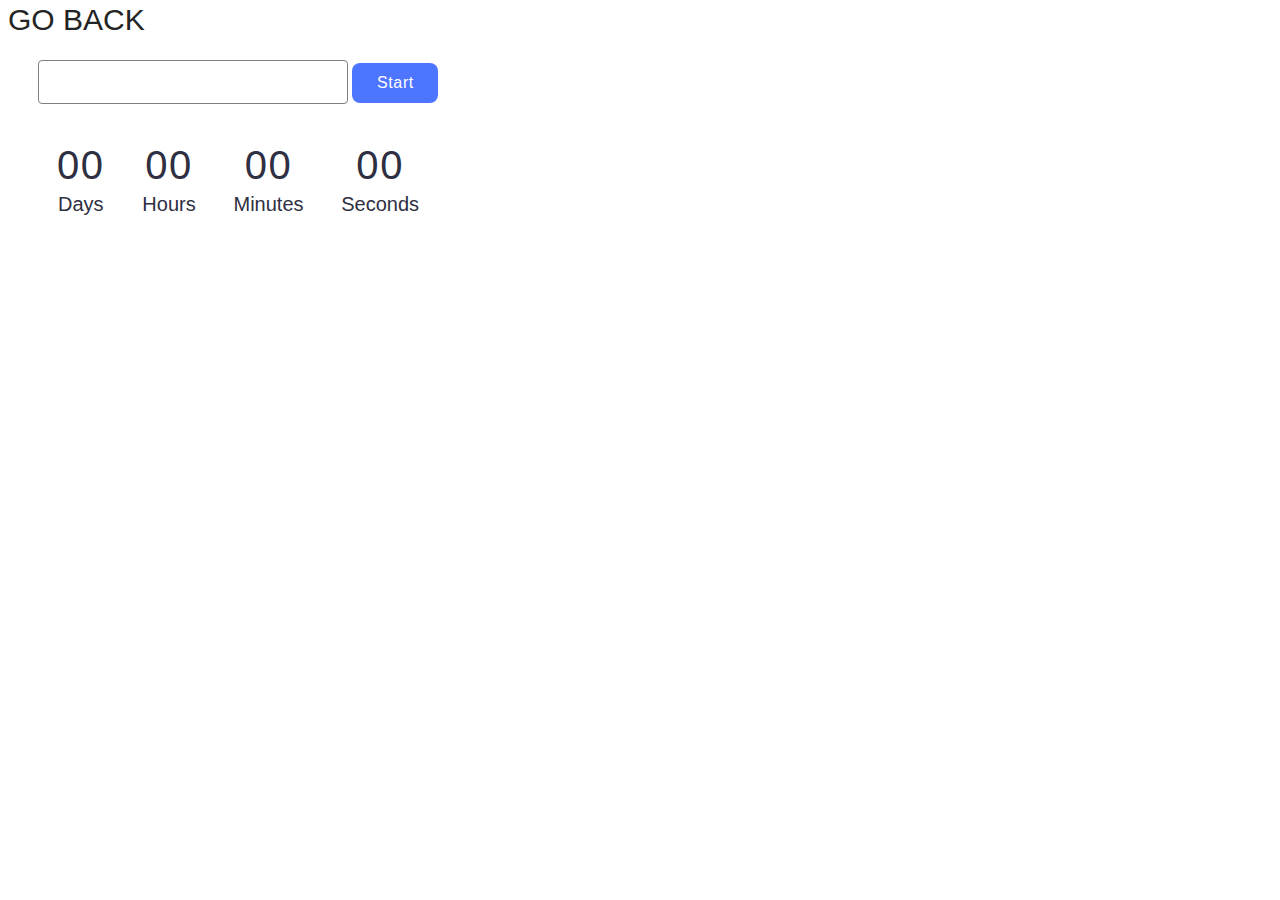
<file: src/1-timer.html>
<!DOCTYPE html>
<html lang="en">
  <head>
    <meta charset="UTF-8" />
    <meta name="viewport" content="width=device-width, initial-scale=1.0" />
    <title>Timer</title>
    <link rel="stylesheet" href="./css/styles.css" />
  </head>
  <body>
    <a href="./index.html">GO BACK</a>

    <input type="text" id="datetime-picker" />
    <button type="button" data-start>Start</button>

    <div class="timer">
      <div class="field">
        <span class="value" data-days>00</span>
        <span class="label">Days</span>
      </div>
      <div class="field">
        <span class="value" data-hours>00</span>
        <span class="label">Hours</span>
      </div>
      <div class="field">
        <span class="value" data-minutes>00</span>
        <span class="label">Minutes</span>
      </div>
      <div class="field">
        <span class="value" data-seconds>00</span>
        <span class="label">Seconds</span>
      </div>
    </div>
    <script type="module" src="./js/1-timer.js"></script>
  </body>
</html>
</file>
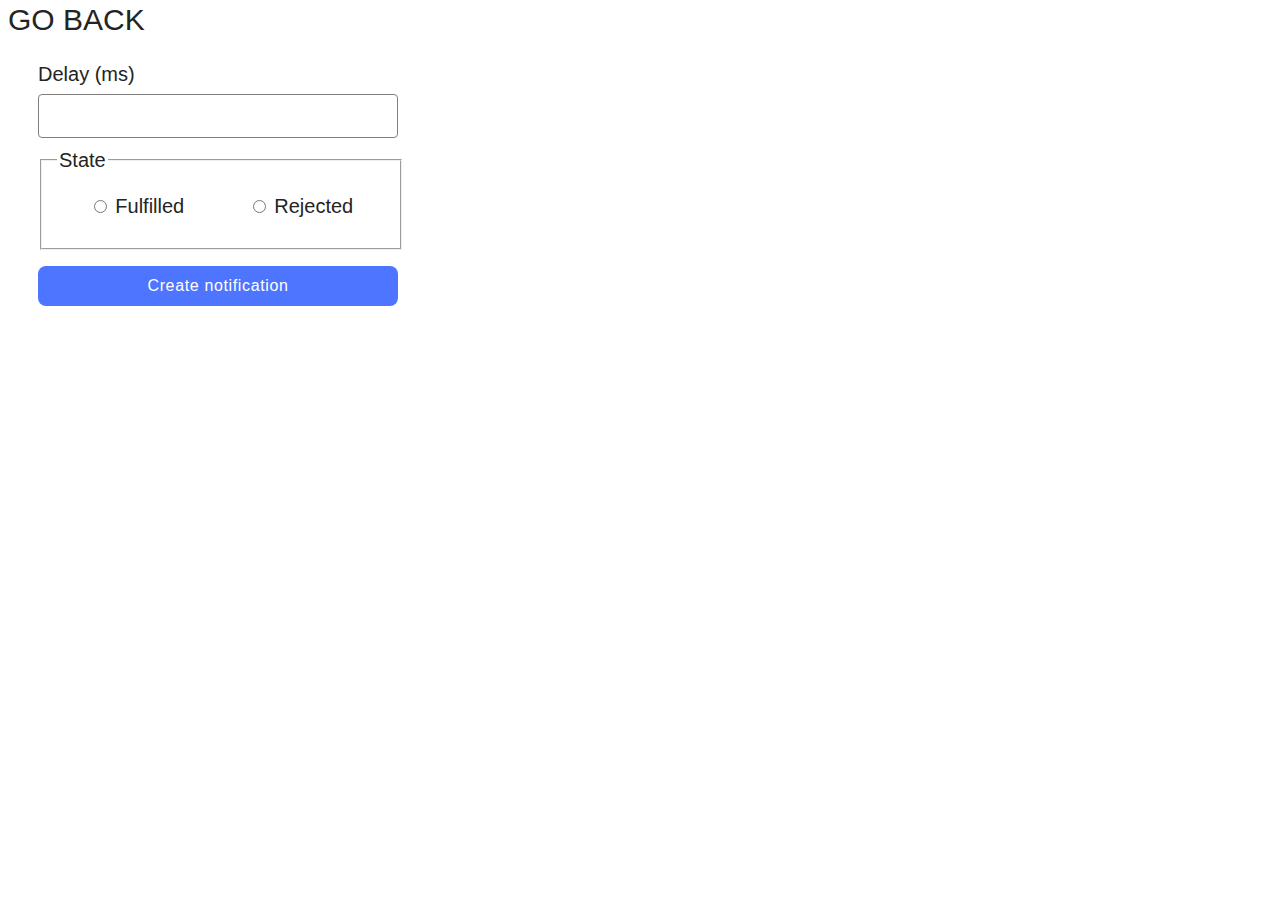
<file: src/2-snackbar.html>
<!DOCTYPE html>
<html lang="en">
  <head>
    <meta charset="UTF-8" />
    <meta name="viewport" content="width=device-width, initial-scale=1.0" />
    <title>Snackbar</title>
    <link rel="stylesheet" href="./css/styles.css" />
  </head>
  <body>
    <a href="./index.html">GO BACK</a>

    <form class="form">
      <label>
        Delay (ms)
        <input class="input-delay" type="number" name="delay" required />
      </label>

      <fieldset class="radio-checked">
        <legend>State</legend>
        <label>
          <input type="radio" name="state" value="fulfilled" required />
          Fulfilled
        </label>
        <label>
          <input type="radio" name="state" value="rejected" required />
          Rejected
        </label>
      </fieldset>

      <button type="submit">Create notification</button>
    </form>

    <script type="module" src="./js/2-snackbar.js"></script>
  </body>
</html>
</file>
<file: src/css/styles.css>
/**
  |============================
  | include css partials with
  | default @import url()
  |============================
*/
@import url('./reset.css');

:root {
  font-family: Inter, Avenir, Helvetica, Arial, sans-serif;
  font-size: 16px;
  line-height: 24px;
  font-weight: 400;

  color: #242424;
  background-color: rgba(255, 255, 255, 0.87);

  font-synthesis: none;
  text-rendering: optimizeLegibility;
  -webkit-font-smoothing: antialiased;
  -moz-osx-font-smoothing: grayscale;
  -webkit-text-size-adjust: 100%;
}

a {
  display: block;
  font-size: 30px;
  margin-bottom: 15px;
}

#datetime-picker {
  width: 290px;
  height: 40px;
  border: 1px solid #808080;
  border-radius: 4px;
  font-size: 20px;
  padding-left: 16px;
  margin-top: 8px;
  margin-bottom: 10px;
  margin-left: 30px;
}

.timer {
  display: flex;
  justify-content: space-around;
  align-items: center;
  width: 400px;
  height: 72px;
  margin-left: 30px;
  margin-top: 30px;
}

.field {
  display: flex;
  flex-direction: column;
  text-align: center;
}

.value {
  font-size: 40px;
  line-height: 1.2;
  letter-spacing: 0.04em;
  color: #2e2f42;
}

.label {
  font-size: 20px;
  line-height: 1.5;
  color: #2e2f42;
}

.startBtnNoActive {
  background: #cfcfcf;
  color: #989898;
}

.startBtnNoActive:hover {
  background: #cfcfcf;
  color: #989898;
}

button {
  border-radius: 8px;
  border: none;
  margin-top: 16px;
  padding: 2px 4px;
  width: 86px;
  height: 40px;
  font-family: 'Montserrat', sans-serif;
  font-weight: 500;
  font-size: 16px;
  line-height: 1.5;
  letter-spacing: 0.04em;
  color: #fff;
  background: #4e75ff;
}

button:hover {
  background-color: #6c8cff;
}

.form {
  display: flex;
  flex-direction: column;
  width: 360px;
  margin-left: 30px;
  margin-top: 30px;
  font-size: 20px;
}

.radio-checked {
  display: flex;
  justify-content: space-around;
  width: 328px;
  height: 78px;
  font-size: 20px;
}
.radio-checked label {
  padding-top: 15px;
}

.input-delay {
  width: 346px;
  height: 40px;
  border: 1px solid #808080;
  border-radius: 4px;
  padding-left: 10px;
  margin-top: 8px;
  margin-bottom: 10px;
}

.form button {
  width: 100%;
}
</file>
